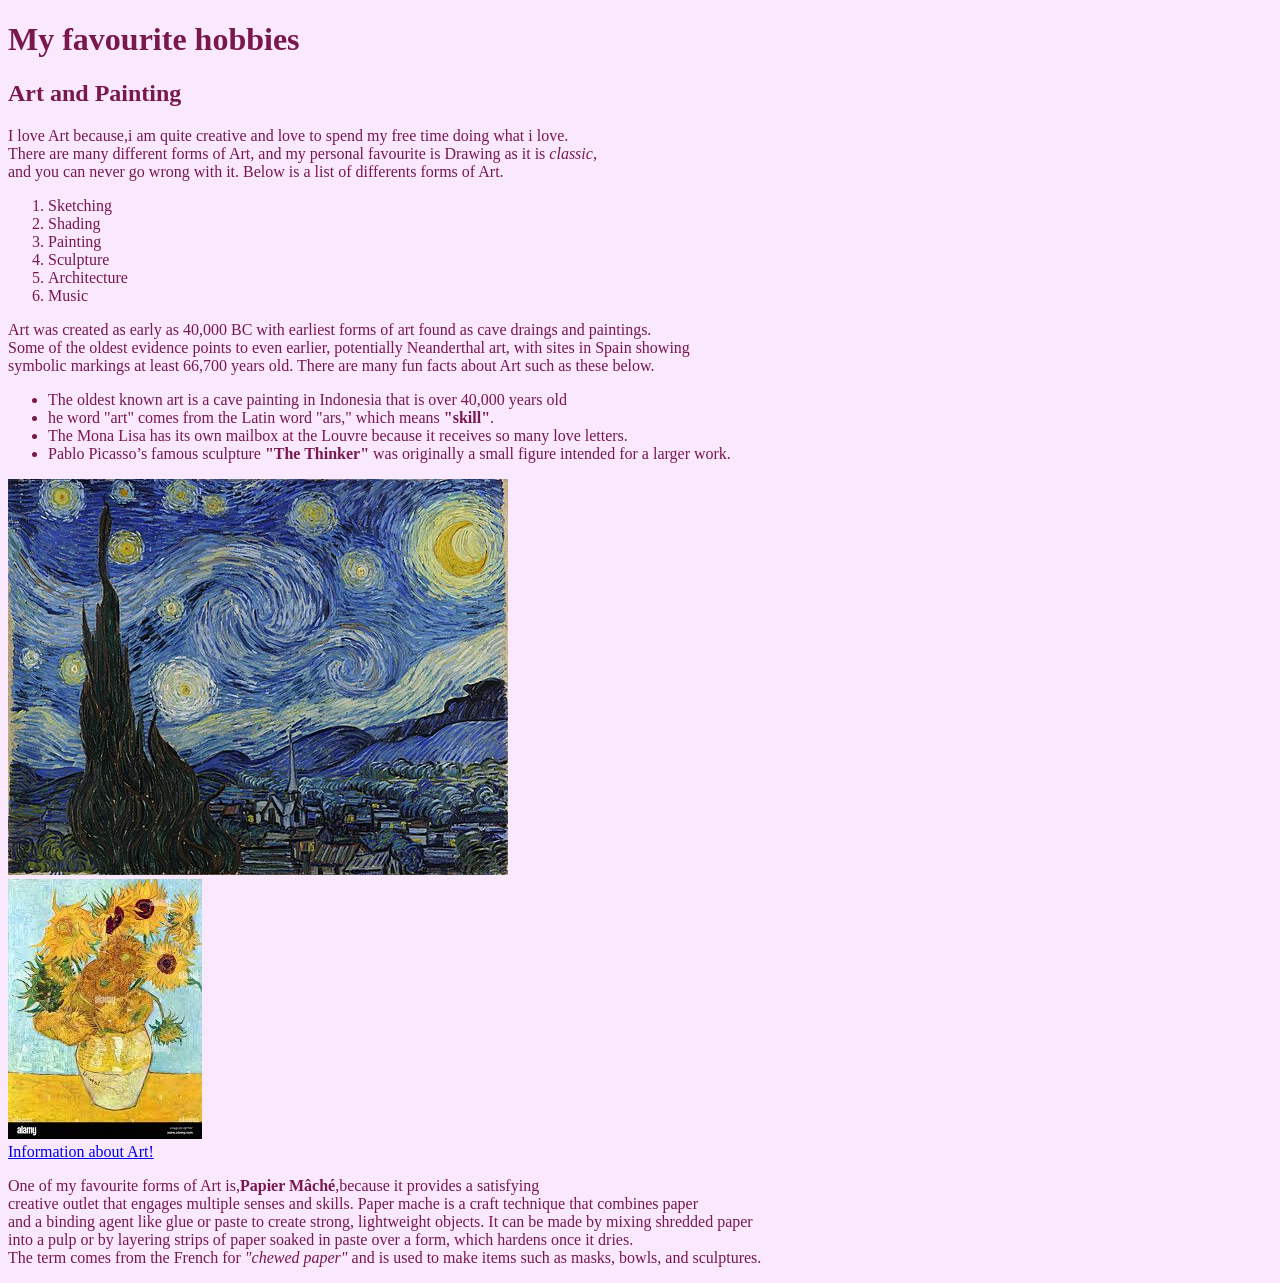
<file: index.html>
<!DOCTYPE html>
<html lang="en">
<head>
    <meta charset="UTF-8">
    <meta name="viewport" content="width=device-width, initial-scale=1.0">
    <title>My favourite hobby's</title>

   <link rel="stylesheet" href="style.css">

</head>
<body>

<h1> My favourite hobbies </h1>


    <h2>Art and Painting</h2>
    
    <p>I love Art because,i am quite creative and love to spend my free time doing what i love.<br> 
      There are many different forms of Art, and my personal favourite is Drawing as it is <i>classic</i>,<br>
      and you can never go wrong with it. Below is a list of differents forms of Art.</p>

  <ol> 
    
  <li>Sketching</li> 
  <li>Shading</li>
  <li>Painting</li>
  <li>Sculpture</li>
  <li>Architecture</li>
  <li>Music</li>



  </ol>


    

    <p> Art was created as early as 40,000 BC with earliest forms of art found as cave draings and paintings.<br>
     Some of the oldest evidence points to even earlier, potentially Neanderthal art, with sites in Spain showing<br> 
     symbolic markings at least 66,700 years old. There are many fun facts about Art such as these below.  </p>




    

    <ul> 
    

    <li> The oldest known art is a cave painting in Indonesia that is over 40,000 years old</li>
    <li> he word "art" comes from the Latin word "ars," which means <b>"skill"</b>.</li>
    <li>The Mona Lisa has its own mailbox at the Louvre because it receives so many love letters.</li>
    <li> Pablo Picasso’s famous sculpture <strong> "The Thinker" </strong> was originally a small figure intended for a larger work.</li>
    
    </ul>


    <img src="Van_Gogh_-_Starry_Night_-_Google_Art_Project.jpg" alt="One of Vincet Van Goghs most famous work. width=25 height=25">  
    
<br>  
    <img src="download.jpg" alt="Another one Vincet Van Gogh. width=25 height=25"> 


    <br> 

    <a href="https://www.wikiart.org/">Information about Art!</a>


    

    <p> One of my favourite forms of Art is,<b>Papier Mâché</b>,because it provides a satisfying <br> 
        creative outlet that engages multiple senses and skills. Paper mache is a craft technique that combines paper<br>
        and a binding agent like glue or paste to create strong, lightweight objects. It can be made by mixing shredded paper <br>
        into a pulp or by layering strips of paper soaked in paste over a form, which hardens once it dries. <br> 
        The term comes from the French for <em> "chewed paper" </em>and is used to make items such as masks, bowls, and sculptures.  </p>

    
    

    

    
</body>
</html>
</file>
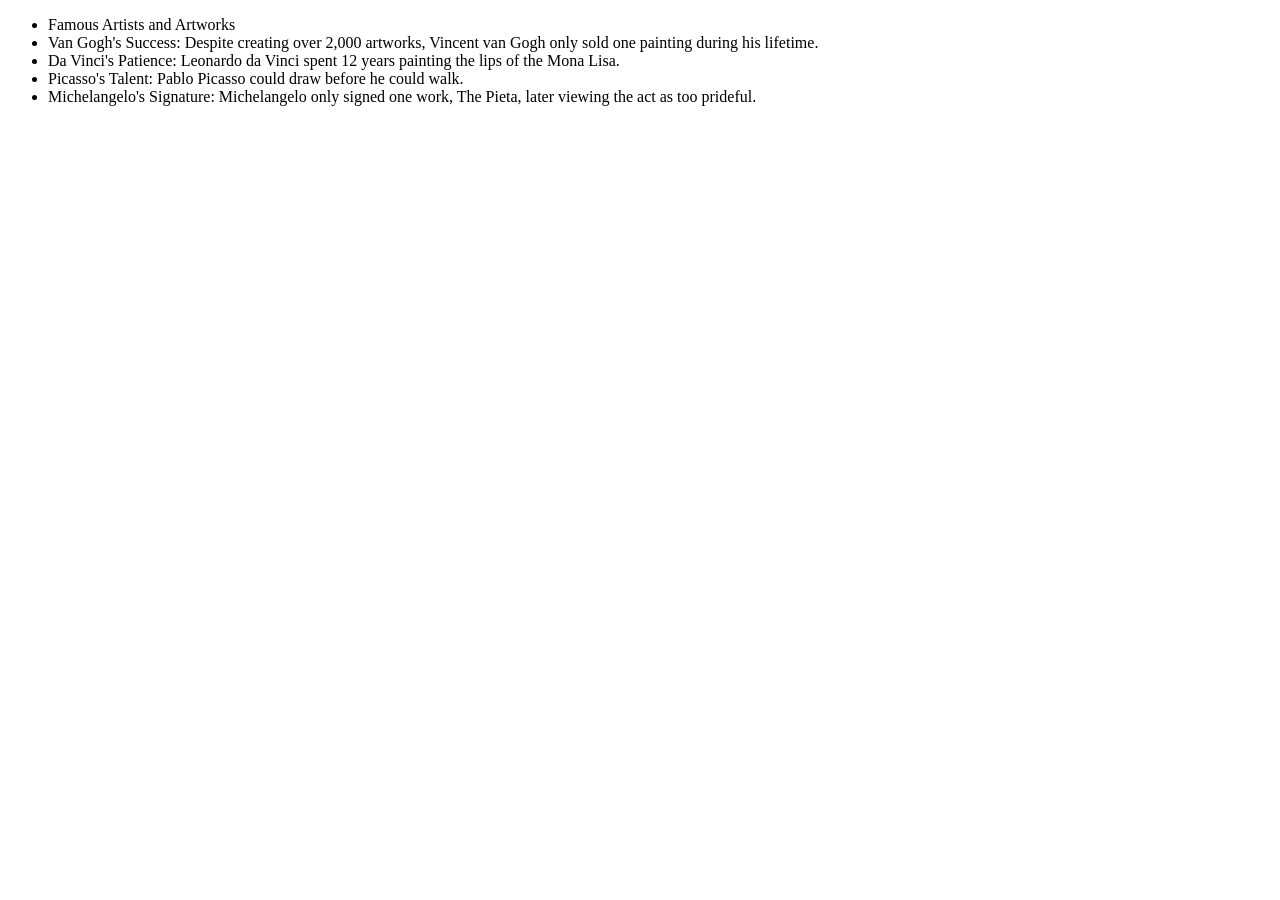
<file: index2.html>
<!DOCTYPE html>
<html lang="en">
<head>
    <meta charset="UTF-8">
    <meta name="viewport" content="width=device-width, initial-scale=1.0">
    <title>Fun Facts About Art</title>


    <ul>  
        <li>Famous Artists and Artworks </li>
        
<li>Van Gogh's Success: Despite creating over 2,000 artworks, Vincent van Gogh only sold one painting during his lifetime.</li>
        
<li>Da Vinci's Patience: Leonardo da Vinci spent 12 years painting the lips of the Mona Lisa.</li>
        
<li>Picasso's Talent: Pablo Picasso could draw before he could walk.</li>
<li> Michelangelo's Signature: Michelangelo only signed one work, The Pieta, later viewing the act as too prideful.</li>
    
    </ul>
</file>
<file: style.css>
body { font-family : "Times New Roman", Times, serif;
      background-color :#fae8ff ; 
     }



h1 { 

color : #78184b ; }
p {font-family :  "Times New Roman", Times, serif;

} p { 
  color : #78184b ;
}

ul { color : #78184b; }
ol {color : #78184b; }

h2 { color : #78184b ; }
</file>
